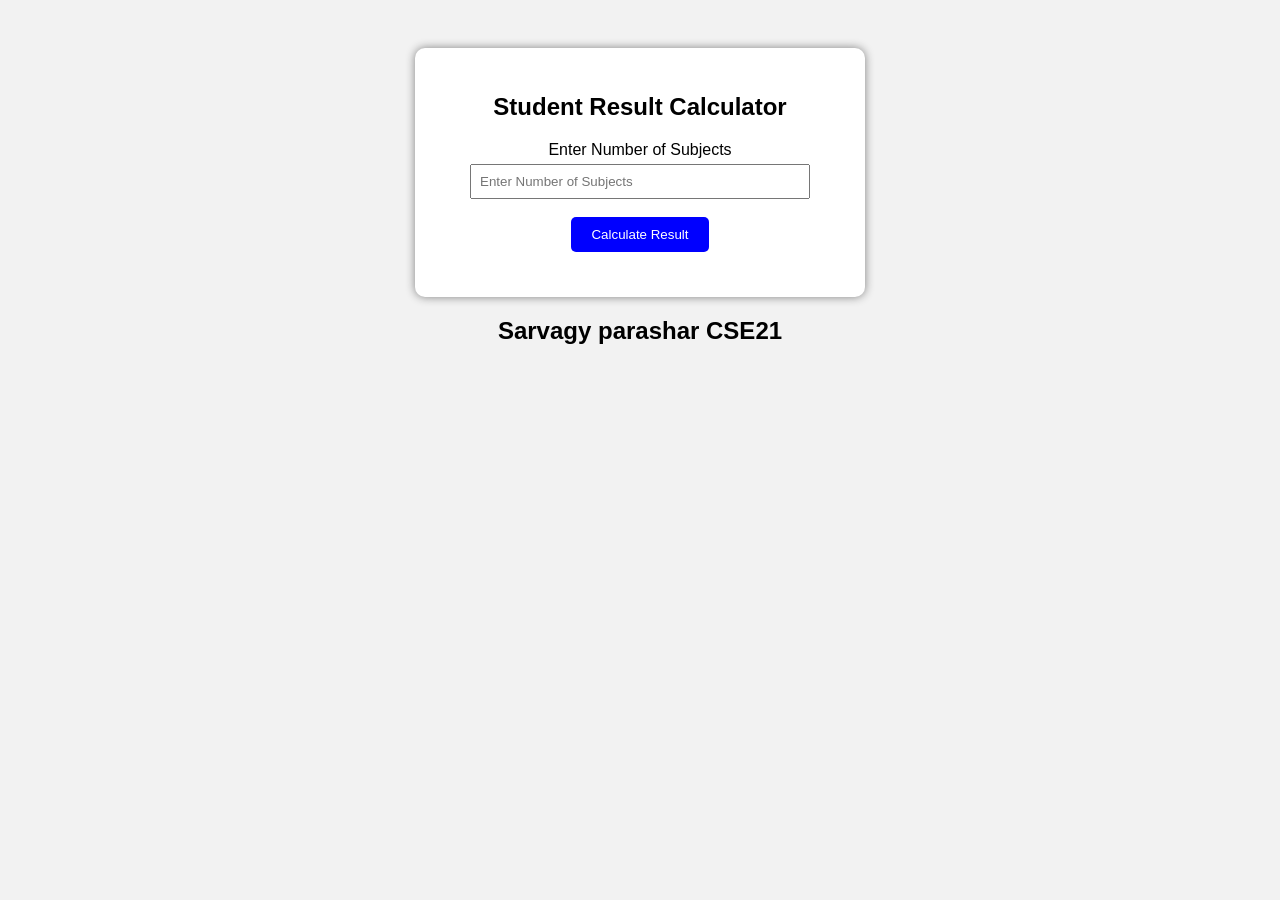
<file: Experiment 4/index.html>
<!DOCTYPE html>
<html lang="en">
<head>
    <meta charset="UTF-8">
    <meta name="viewport" content="width=device-width, initial-scale=1.0">
    <title>Student Result Calculator</title>
     <link rel="stylesheet" href="index.css">
</head>
<body>
      <div class="container">
<h2>Student Result Calculator</h2>
<label>Enter Number of Subjects</label>
<input type="number" id="subjects" placeholder="Enter Number of Subjects"><br><br>
<button onclick="calculateResult()">Calculate Result</button>
<div id="result"></div>
</div>
<script src="main.jsx"></script>
<h2>Sarvagy parashar CSE21</h2>
</body>
</html>
</file>
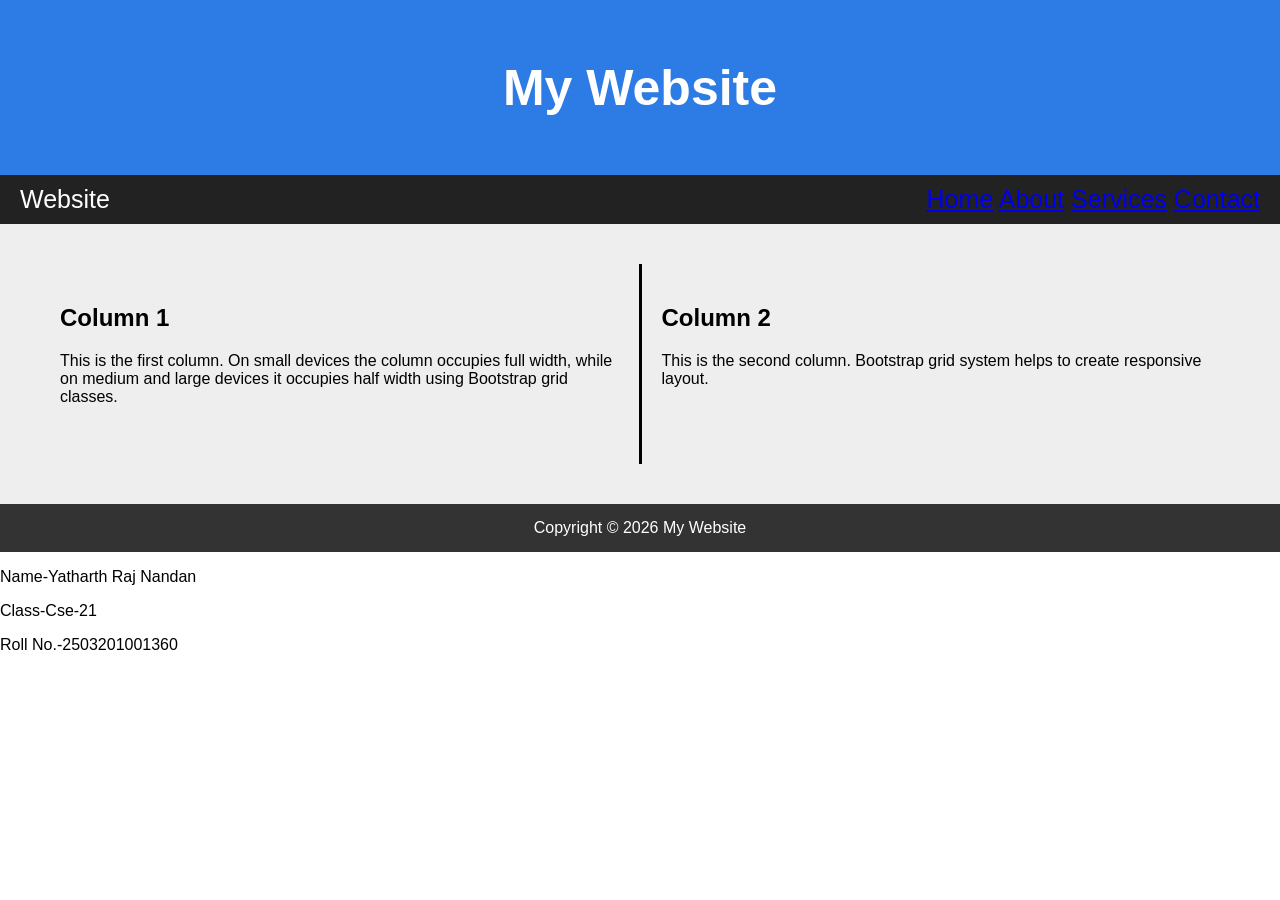
<file: Experiment1/index.html>
<!DOCTYPE html> 
<html> 
<head> 
    <title>My Website</title> 
    <link rel="stylesheet" href="index.css"> 
</head> 
<body> 
    <!-- Header --> 
    <div class="header"> 
        <h1>My Website</h1> 
    </div> 
 
    <!-- Navigation Bar --> 
    <div class="navbar"> 
        <div class="logo">Website</div> 
        <div class="menu"> 
            <a href="#">Home</a> 
            <a href="#">About</a> 
            <a href="#">Services</a> 
            <a href="#">Contact</a> 
        </div> 
    </div> 
    <!-- Content --> 
    <div class="container"> 
        <div class="column"> 
            <h2>Column 1</h2> 
            <p> 
                This is the first column. On small devices the column occupies 
                full width, while on medium and large devices it occupies half 
                width using Bootstrap grid classes. 
            </p> 
        </div> 
 
        <div style="border-left: 3px solid black; height: 200px;"></div> 
 
        <div class="column"> 
            <h2>Column 2</h2> 
            <p> 
                This is the second column. Bootstrap grid system helps to 
                create responsive layout. 
            </p> 
        </div> 
    </div> 
    <!-- Footer --> 
    <div class="footer"> 
        Copyright © 2026 My Website 
    </div> 
<p> Name-Yatharth Raj Nandan</p> 
<p>Class-Cse-21</p> 
<p>Roll No.-2503201001360</p> 
</body> 
</html>
</file>
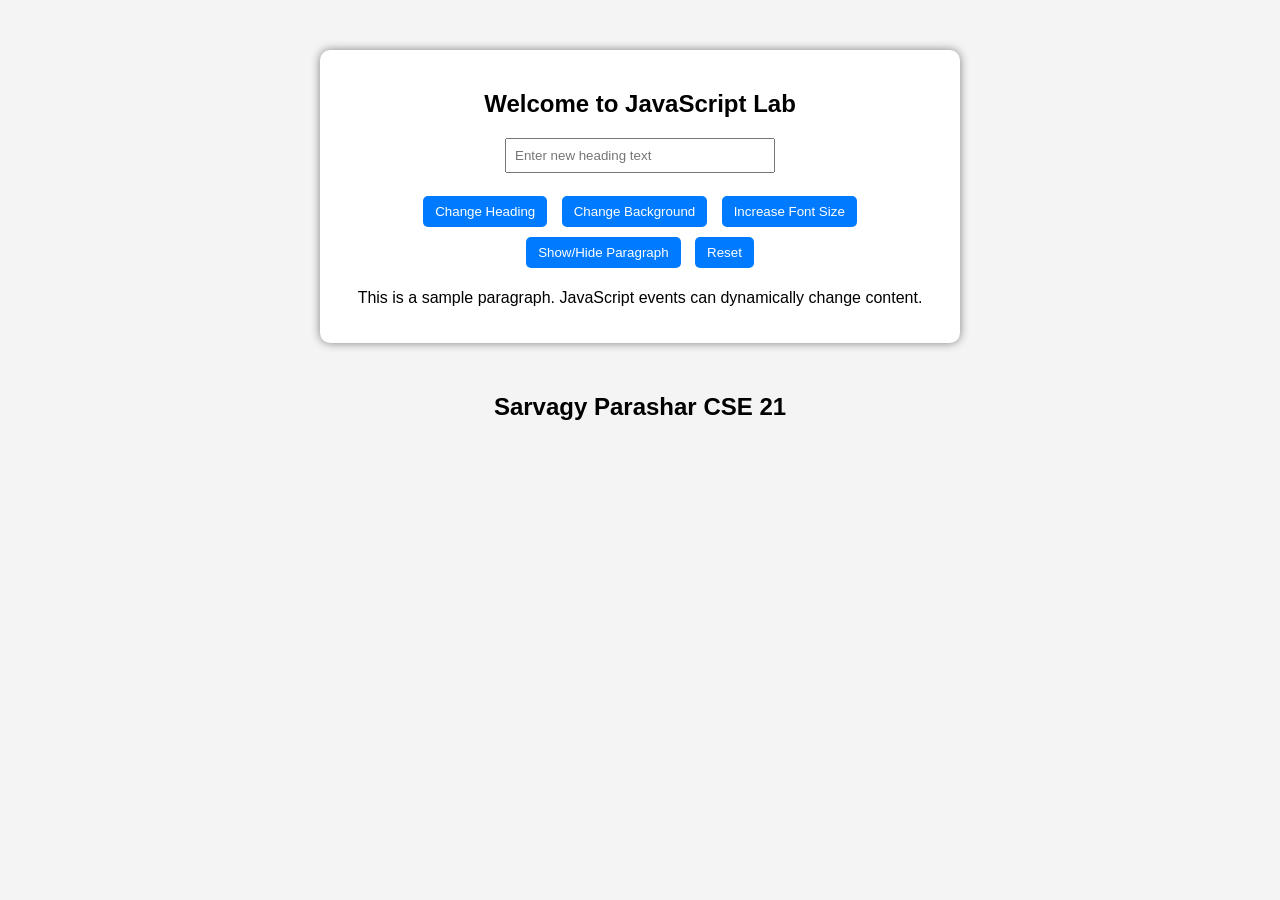
<file: Expertiment 6/index.html>
<!DOCTYPE html>
<html lang="en">
<head>
    <meta charset="UTF-8">
    <meta name="viewport" content="width=device-width, initial-scale=1.0">
    <title>DOM events</title>
    <link rel="stylesheet" href="./index.css">
</head>
<body>
  
 <div class="container">
    <h2 id="mainHeading">Welcome to JavaScript Lab</h2>

    <input type="text" id="userInput" placeholder="Enter new heading text">

    <br><br>

    <button id="changeTextBtn">Change Heading</button>
    <button id="bgColorBtn">Change Background</button>
    <button id="fontSizeBtn">Increase Font Size</button>
    <button id="toggleBtn">Show/Hide Paragraph</button>
    <button id="resetBtn">Reset</button>

    <p id="paragraph">
        This is a sample paragraph. JavaScript events can dynamically change content.
    </p>
</div>

    <script src="main.jsx"></script>
    <h2>Sarvagy Parashar CSE 21</h2>
</body>
</html>
</file>
<file: Experiment 4/index.css>
body{
font-family: Arial;
background-color:#f2f2f2;
text-align:center;
padding:40px;
}
.container{
background:white;
padding:25px;
width:400px;
margin:auto;
border-radius:10px;
box-shadow:0px 0px 10px gray;
}
input{
padding:8px;
width:80%;
margin-top:5px;
}
button{
padding:10px 20px;
background-color:blue;
color:white;
border:none;
border-radius:5px;
cursor:pointer;
}
button:hover{
background-color:darkblue;
}
#result{
margin-top:20px;
font-weight:bold;
font-size:18px;
}
</file>
<file: Experiment1/index.css>
body { 
    margin: 0; 
    font-family: Arial, sans-serif; 
} 
.header { 
    background: #2d7be5; 
    color: white; 
    text-align: center; 
    padding: 25px; 
    font-size: 25px; 
} 
.navbar { 
    background: #222; 
    color: white; 
    display: flex; 
    justify-content: space-between; 
    padding: 10px 20px; 
    font-size: 25px; 
} 
 
Yash Verma
.navbar a { 
    color: white; 
    text-decoration: none; 
    margin-left: 15px; 
} 
.container { 
    display: flex; 
    padding: 40px; 
    background: #eee; 
} 
.column { 
    flex: 1; 
    padding: 20px; 
} 
.footer { 
    background: #333; 
    color: white; 
    text-align: center; 
    padding: 15px; 
}
</file>
<file: Expertiment 6/index.css>
body {
    font-family: Arial;
    background-color: #f4f4f4;
    text-align: center;
}

.container {
    width: 600px;
    margin: 50px auto;
    padding: 20px;
    background: white;
    border-radius: 10px;
    box-shadow: 0 0 10px gray;
}

button {
    padding: 8px 12px;
    margin: 5px;
    background-color: #007bff;
    color: white;
    border: none;
    border-radius: 5px;
    cursor: pointer;
}

button:hover {
    background-color: #0056b3;
}

input {
    padding: 8px;
       width: 250px;
}
</file>
